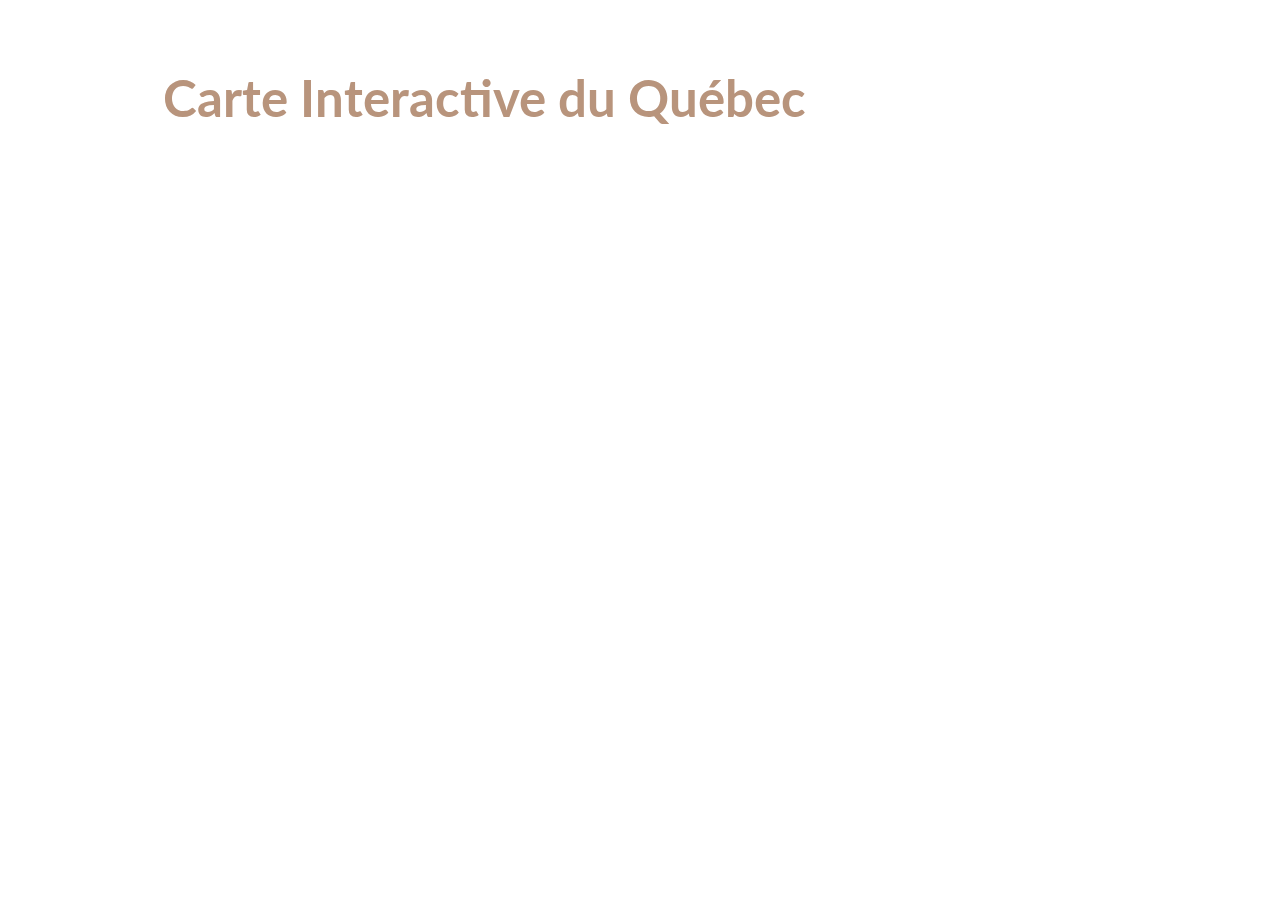
<file: map.html>
<!doctype html>
<html>
  <head>
    <title>Carte Interactive</title>
    <meta charset="utf-8" />
    <meta
      name="viewport"
      content="width=device-width, initial-scale=1, user-scalable=no"
    />
    <link rel="stylesheet" href="assets/css/main.css" />
    <style>
      #chartdiv {
        width: 100%;
        height: 500px;
      }
      .map-popup {
        font-size: 16px;
        color: #000000;
        background-color: #f0f0f0;
        border: 3px solid black;
        border-radius: 10px;
        padding: 10px;
      }
    </style>
  </head>
  <body class="is-preload">
    <!-- Wrapper -->
    <div id="wrapper">
      <!-- Main -->
      <div id="main">
        <section id="one">
          <div class="container">
            <header class="major">
              <h2>Carte Interactive du Québec</h2>
            </header>
            <div id="chartdiv"></div>
          </div>
        </section>
      </div>
    </div>

    <!-- amCharts 5 -->
    <script src="https://cdn.amcharts.com/lib/5/index.js"></script>
    <script src="https://cdn.amcharts.com/lib/5/map.js"></script>
    <script src="https://cdn.amcharts.com/lib/5/geodata/canadaLow.js"></script>
    <script src="https://cdn.amcharts.com/lib/5/geodata/usaLow.js"></script>
    <script src="https://cdn.amcharts.com/lib/5/themes/Animated.js"></script>

    <script>
      am5.ready(function () {
        // Create root element
        var root = am5.Root.new("chartdiv");

        // Set themes
        root.setThemes([
          am5themes_Animated.new(root)
        ]);

        // Create map chart
        var chart = root.container.children.push(
          am5map.MapChart.new(root, {
            panX: "rotateX",
            panY: "rotateY",
            projection: am5map.geoMercator(),
          })
        );

        // Create polygon series for USA
        var usaSeries = chart.series.push(
          am5map.MapPolygonSeries.new(root, {
            geoJSON: am5geodata_usaLow,
            fill: am5.color(0xffffff),
            stroke: am5.color(0x000000),
          })
        );

        // Create polygon series for Canada
        var canadaSeries = chart.series.push(
          am5map.MapPolygonSeries.new(root, {
            geoJSON: am5geodata_canadaLow,
            include: ["CA-AB", "CA-BC", "CA-MB", "CA-NB", "CA-NL", "CA-NS", "CA-NT", "CA-NU", "CA-ON", "CA-PE", "CA-SK", "CA-YT"],
            fill: am5.color(0xffffff),
            stroke: am5.color(0x000000),
          })
        );

        // Create polygon series for Quebec
        var quebecSeries = chart.series.push(
          am5map.MapPolygonSeries.new(root, {
            geoJSON: am5geodata_canadaLow,
            include: ["CA-QC"],
            fill: am5.color(0x003da5),
            stroke: am5.color(0x000000),
          })
        );

        // Create point series for cities
        var pointSeries = chart.series.push(
          am5map.MapPointSeries.new(root, {
            latitudeField: "lat",
            longitudeField: "lon",
          })
        );

        pointSeries.bullets.push(function () {
          let circle = am5.Circle.new(root, {
            radius: 5,
            fill: am5.color(0xa50000),
            stroke: am5.color(0x000000),
            strokeWidth: 1,
            cursorOverStyle: "pointer",
            tooltipHTML: `
              <div style="font-size: 16px; color: #000000; background-color: #f0f0f0; border: 1px solid black; border-radius: 10px; padding: 10px;">
                <b>{title}</b><br>
                <ul>
                  <li><b>Population:</b> {population}</li>
                  <li><b>Fondation:</b> {foundation}</li>
                  <li><b>Économie:</b> {economy}</li>
                </ul>
              </div>
            `
          });

          circle.events.on("click", function(ev) {
            ev.target.get("tooltip").show();
          });

          return am5.Bullet.new(root, {
            sprite: circle
          });
        });

        var cities = [
          {
            title: "Montreal",
            lat: 45.508888,
            lon: -73.561668,
            population: "1,800,055",
            foundation: "1642",
            economy: "Intelligence artificielle, jeux vidéo, aérospatiale et le port de Montréal.",
          },
          {
            title: "Quebec City",
            lat: 46.81389,
            lon: -71.20806,
            population: "566,066",
            foundation: "1608",
            economy: "Administration publique, défense, services, commerce, transport et tourisme.",
          },
          {
            title: "Laval",
            lat: 45.612499,
            lon: -73.707092,
            population: "446,369",
            foundation: "1965",
            economy: "Sciences de la vie, fabrication, <br>technologies de l'information et de la communication.",
          },
          {
            title: "Gatineau",
            lat: 45.4772,
            lon: -75.7016,
            population: "292,281",
            foundation: "2002",
            economy: "Gouvernement fédéral, secteur de la haute technologie.",
          },
          {
            title: "Longueuil",
            lat: 45.536945,
            lon: -73.510712,
            population: "253,629",
            foundation: "1848",
            economy: "Aérospatiale, transport et commerce de détail.",
          },
          {
            title: "Sherbrooke",
            lat: 45.4001,
            lon: -71.8991,
            population: "175,114",
            foundation: "1818",
            economy: "Éducation, santé et fabrication.",
          },
          {
            title: "Lévis",
            lat: 46.75806,
            lon: -71.24028,
            population: "154,091",
            foundation: "1861",
            economy: "Construction navale, services financiers (Groupe Desjardins) et raffinerie de pétrole.",
          },
          {
            title: "Saguenay",
            lat: 48.4167,
            lon: -71.0657,
            population: "147,952",
            foundation: "2002",
            economy: "Industrie de l'aluminium, hydroélectricité et produits du bois.",
          },
          {
            title: "Trois-Rivières",
            lat: 46.35,
            lon: -72.55,
            population: "142,598",
            foundation: "1634",
            economy: "Pâtes et papiers, fabrication et logistique (Port de Trois-Rivières).",
          },
          {
            title: "Terrebonne",
            lat: 45.7,
            lon: -73.633,
            population: "122,098",
            foundation: "1673",
            economy: "Économie diversifiée axée sur la fabrication et les services.",
          },
          {
            title: "Saint-Jean-sur-Richelieu",
            lat: 45.316666,
            lon: -73.26667,
            population: "100,188",
            foundation: "1897",
            economy: "Fabrication (textiles, produits du bois), base militaire et agriculture.",
          },
        ];

        pointSeries.data.setAll(cities);

        // Add zoom control
        chart.set("zoomControl", am5map.ZoomControl.new(root, {}));
      });
    </script>
  </body>
</html>
</file>
<file: assets/css/main.css>
@import url("fontawesome-all.min.css");
@import url("https://fonts.googleapis.com/css?family=Lato:400,400italic,700,700italic|Source+Code+Pro:400");

/*
	Read Only by HTML5 UP
	html5up.net | @ajlkn
	Free for personal and commercial use under the CCA 3.0 license (html5up.net/license)
*/

html,
body,
div,
span,
applet,
object,
iframe,
h1,
h2,
h3,
h4,
h5,
h6,
p,
blockquote,
pre,
a,
abbr,
acronym,
address,
big,
cite,
code,
del,
dfn,
em,
img,
ins,
kbd,
q,
s,
samp,
small,
strike,
strong,
sub,
sup,
tt,
var,
b,
u,
i,
center,
dl,
dt,
dd,
ol,
ul,
li,
fieldset,
form,
label,
legend,
table,
caption,
tbody,
tfoot,
thead,
tr,
th,
td,
article,
aside,
canvas,
details,
embed,
figure,
figcaption,
footer,
header,
hgroup,
menu,
nav,
output,
ruby,
section,
summary,
time,
mark,
audio,
video {
  margin: 0;
  padding: 0;
  border: 0;
  font-size: 100%;
  font: inherit;
  vertical-align: baseline;
}

article,
aside,
details,
figcaption,
figure,
footer,
header,
hgroup,
menu,
nav,
section {
  display: block;
}

body {
  line-height: 1;
}

ol,
ul {
  list-style: none;
}

blockquote,
q {
  quotes: none;
}

blockquote:before,
blockquote:after,
q:before,
q:after {
  content: "";
  content: none;
}

table {
  border-collapse: collapse;
  border-spacing: 0;
}

body {
  -webkit-text-size-adjust: none;
}

mark {
  background-color: transparent;
  color: inherit;
}

input::-moz-focus-inner {
  border: 0;
  padding: 0;
}

input,
select,
textarea {
  -moz-appearance: none;
  -webkit-appearance: none;
  -ms-appearance: none;
  appearance: none;
}

/* Basic */

html {
  box-sizing: border-box;
}

*,
*:before,
*:after {
  box-sizing: inherit;
}

body {
  background: #fff;
}

body.is-preload *,
body.is-preload *:before,
body.is-preload *:after {
  -moz-animation: none !important;
  -webkit-animation: none !important;
  -ms-animation: none !important;
  animation: none !important;
  -moz-transition: none !important;
  -webkit-transition: none !important;
  -ms-transition: none !important;
  transition: none !important;
}

body,
input,
select,
textarea {
  color: #888;
  font-family: "Lato", sans-serif;
  font-size: 16pt;
  font-weight: 400;
  line-height: 1.75em;
}

a {
  -moz-transition:
    color 0.2s ease-in-out,
    border-color 0.2s ease-in-out;
  -webkit-transition:
    color 0.2s ease-in-out,
    border-color 0.2s ease-in-out;
  -ms-transition:
    color 0.2s ease-in-out,
    border-color 0.2s ease-in-out;
  transition:
    color 0.2s ease-in-out,
    border-color 0.2s ease-in-out;
  border-bottom: solid 1px #e4e4e4;
  color: inherit;
  text-decoration: none;
}

a:hover {
  border-bottom-color: transparent;
  color: #b8947c !important;
}

strong,
b {
  color: #777;
  font-weight: 700;
}

em,
i {
  font-style: italic;
}

p {
  margin: 0 0 2.25em 0;
}

h1,
h2,
h3,
h4,
h5,
h6 {
  color: #777;
  font-weight: 700;
  line-height: 1em;
  margin: 0 0 0.5625em 0;
}

h1 a,
h2 a,
h3 a,
h4 a,
h5 a,
h6 a {
  border: 0;
  color: inherit;
  text-decoration: none;
}

h2 {
  font-size: 2em;
  line-height: 1.5em;
}

h3 {
  font-size: 1.75em;
  line-height: 1.5em;
}

h4 {
  font-size: 1.25em;
  line-height: 1.5em;
}

h5 {
  font-size: 0.9em;
  line-height: 1.5em;
}

h6 {
  font-size: 0.7em;
  line-height: 1.5em;
}

sub {
  font-size: 0.8em;
  position: relative;
  top: 0.5em;
}

sup {
  font-size: 0.8em;
  position: relative;
  top: -0.5em;
}

hr {
  border: 0;
  border-bottom: solid 2px #f4f4f4;
  margin: 2.25em 0;
}

hr.major {
  margin: 3.375em 0;
}

blockquote {
  border-left: solid 8px #e4e4e4;
  font-style: italic;
  margin: 0 0 2.25em 0;
  padding: 0.5em 0 0.5em 2em;
}

code {
  background: #555;
  border-radius: 5px;
  color: #fff;
  font-family: "Source Code Pro", monospace;
  font-size: 0.9em;
  margin: 0 0.25em;
  padding: 0.25em 0.65em;
}

pre {
  font-family: "Source Code Pro", monospace;
  font-size: 0.9em;
  margin: 0 0 2.25em 0;
}

pre code {
  -webkit-overflow-scrolling: touch;
  display: block;
  line-height: 1.5em;
  overflow-x: auto;
  padding: 1em 1.5em;
}

.align-left {
  text-align: left;
}

.align-center {
  text-align: center;
}

.align-right {
  text-align: right;
}

/* Row */

.row {
  display: flex;
  flex-wrap: wrap;
  box-sizing: border-box;
  align-items: stretch;
}

.row > * {
  box-sizing: border-box;
}

.row.gtr-uniform > * > :last-child {
  margin-bottom: 0;
}

.row.aln-left {
  justify-content: flex-start;
}

.row.aln-center {
  justify-content: center;
}

.row.aln-right {
  justify-content: flex-end;
}

.row.aln-top {
  align-items: flex-start;
}

.row.aln-middle {
  align-items: center;
}

.row.aln-bottom {
  align-items: flex-end;
}

.row > .imp {
  order: -1;
}

.row > .col-1 {
  width: 8.33333%;
}

.row > .off-1 {
  margin-left: 8.33333%;
}

.row > .col-2 {
  width: 16.66667%;
}

.row > .off-2 {
  margin-left: 16.66667%;
}

.row > .col-3 {
  width: 25%;
}

.row > .off-3 {
  margin-left: 25%;
}

.row > .col-4 {
  width: 33.33333%;
}

.row > .off-4 {
  margin-left: 33.33333%;
}

.row > .col-5 {
  width: 41.66667%;
}

.row > .off-5 {
  margin-left: 41.66667%;
}

.row > .col-6 {
  width: 50%;
}

.row > .off-6 {
  margin-left: 50%;
}

.row > .col-7 {
  width: 58.33333%;
}

.row > .off-7 {
  margin-left: 58.33333%;
}

.row > .col-8 {
  width: 66.66667%;
}

.row > .off-8 {
  margin-left: 66.66667%;
}

.row > .col-9 {
  width: 75%;
}

.row > .off-9 {
  margin-left: 75%;
}

.row > .col-10 {
  width: 83.33333%;
}

.row > .off-10 {
  margin-left: 83.33333%;
}

.row > .col-11 {
  width: 91.66667%;
}

.row > .off-11 {
  margin-left: 91.66667%;
}

.row > .col-12 {
  width: 100%;
}

.row > .off-12 {
  margin-left: 100%;
}

.row.gtr-0 {
  margin-top: 0;
  margin-left: 0em;
}

.row.gtr-0 > * {
  padding: 0 0 0 0em;
}

.row.gtr-0.gtr-uniform {
  margin-top: 0em;
}

.row.gtr-0.gtr-uniform > * {
  padding-top: 0em;
}

.row.gtr-25 {
  margin-top: 0;
  margin-left: -0.5em;
}

.row.gtr-25 > * {
  padding: 0 0 0 0.5em;
}

.row.gtr-25.gtr-uniform {
  margin-top: -0.5em;
}

.row.gtr-25.gtr-uniform > * {
  padding-top: 0.5em;
}

.row.gtr-50 {
  margin-top: 0;
  margin-left: -1em;
}

.row.gtr-50 > * {
  padding: 0 0 0 1em;
}

.row.gtr-50.gtr-uniform {
  margin-top: -1em;
}

.row.gtr-50.gtr-uniform > * {
  padding-top: 1em;
}

.row {
  margin-top: 0;
  margin-left: -2em;
}

.row > * {
  padding: 0 0 0 2em;
}

.row.gtr-uniform {
  margin-top: -2em;
}

.row.gtr-uniform > * {
  padding-top: 2em;
}

.row.gtr-150 {
  margin-top: 0;
  margin-left: -3em;
}

.row.gtr-150 > * {
  padding: 0 0 0 3em;
}

.row.gtr-150.gtr-uniform {
  margin-top: -3em;
}

.row.gtr-150.gtr-uniform > * {
  padding-top: 3em;
}

.row.gtr-200 {
  margin-top: 0;
  margin-left: -4em;
}

.row.gtr-200 > * {
  padding: 0 0 0 4em;
}

.row.gtr-200.gtr-uniform {
  margin-top: -4em;
}

.row.gtr-200.gtr-uniform > * {
  padding-top: 4em;
}

@media screen and (max-width: 1680px) {
  .row {
    display: flex;
    flex-wrap: wrap;
    box-sizing: border-box;
    align-items: stretch;
  }

  .row > * {
    box-sizing: border-box;
  }

  .row.gtr-uniform > * > :last-child {
    margin-bottom: 0;
  }

  .row.aln-left {
    justify-content: flex-start;
  }

  .row.aln-center {
    justify-content: center;
  }

  .row.aln-right {
    justify-content: flex-end;
  }

  .row.aln-top {
    align-items: flex-start;
  }

  .row.aln-middle {
    align-items: center;
  }

  .row.aln-bottom {
    align-items: flex-end;
  }

  .row > .imp-xlarge {
    order: -1;
  }

  .row > .col-1-xlarge {
    width: 8.33333%;
  }

  .row > .off-1-xlarge {
    margin-left: 8.33333%;
  }

  .row > .col-2-xlarge {
    width: 16.66667%;
  }

  .row > .off-2-xlarge {
    margin-left: 16.66667%;
  }

  .row > .col-3-xlarge {
    width: 25%;
  }

  .row > .off-3-xlarge {
    margin-left: 25%;
  }

  .row > .col-4-xlarge {
    width: 33.33333%;
  }

  .row > .off-4-xlarge {
    margin-left: 33.33333%;
  }

  .row > .col-5-xlarge {
    width: 41.66667%;
  }

  .row > .off-5-xlarge {
    margin-left: 41.66667%;
  }

  .row > .col-6-xlarge {
    width: 50%;
  }

  .row > .off-6-xlarge {
    margin-left: 50%;
  }

  .row > .col-7-xlarge {
    width: 58.33333%;
  }

  .row > .off-7-xlarge {
    margin-left: 58.33333%;
  }

  .row > .col-8-xlarge {
    width: 66.66667%;
  }

  .row > .off-8-xlarge {
    margin-left: 66.66667%;
  }

  .row > .col-9-xlarge {
    width: 75%;
  }

  .row > .off-9-xlarge {
    margin-left: 75%;
  }

  .row > .col-10-xlarge {
    width: 83.33333%;
  }

  .row > .off-10-xlarge {
    margin-left: 83.33333%;
  }

  .row > .col-11-xlarge {
    width: 91.66667%;
  }

  .row > .off-11-xlarge {
    margin-left: 91.66667%;
  }

  .row > .col-12-xlarge {
    width: 100%;
  }

  .row > .off-12-xlarge {
    margin-left: 100%;
  }

  .row.gtr-0 {
    margin-top: 0;
    margin-left: 0em;
  }

  .row.gtr-0 > * {
    padding: 0 0 0 0em;
  }

  .row.gtr-0.gtr-uniform {
    margin-top: 0em;
  }

  .row.gtr-0.gtr-uniform > * {
    padding-top: 0em;
  }

  .row.gtr-25 {
    margin-top: 0;
    margin-left: -0.5em;
  }

  .row.gtr-25 > * {
    padding: 0 0 0 0.5em;
  }

  .row.gtr-25.gtr-uniform {
    margin-top: -0.5em;
  }

  .row.gtr-25.gtr-uniform > * {
    padding-top: 0.5em;
  }

  .row.gtr-50 {
    margin-top: 0;
    margin-left: -1em;
  }

  .row.gtr-50 > * {
    padding: 0 0 0 1em;
  }

  .row.gtr-50.gtr-uniform {
    margin-top: -1em;
  }

  .row.gtr-50.gtr-uniform > * {
    padding-top: 1em;
  }

  .row {
    margin-top: 0;
    margin-left: -2em;
  }

  .row > * {
    padding: 0 0 0 2em;
  }

  .row.gtr-uniform {
    margin-top: -2em;
  }

  .row.gtr-uniform > * {
    padding-top: 2em;
  }

  .row.gtr-150 {
    margin-top: 0;
    margin-left: -3em;
  }

  .row.gtr-150 > * {
    padding: 0 0 0 3em;
  }

  .row.gtr-150.gtr-uniform {
    margin-top: -3em;
  }

  .row.gtr-150.gtr-uniform > * {
    padding-top: 3em;
  }

  .row.gtr-200 {
    margin-top: 0;
    margin-left: -4em;
  }

  .row.gtr-200 > * {
    padding: 0 0 0 4em;
  }

  .row.gtr-200.gtr-uniform {
    margin-top: -4em;
  }

  .row.gtr-200.gtr-uniform > * {
    padding-top: 4em;
  }
}

@media screen and (max-width: 1280px) {
  .row {
    display: flex;
    flex-wrap: wrap;
    box-sizing: border-box;
    align-items: stretch;
  }

  .row > * {
    box-sizing: border-box;
  }

  .row.gtr-uniform > * > :last-child {
    margin-bottom: 0;
  }

  .row.aln-left {
    justify-content: flex-start;
  }

  .row.aln-center {
    justify-content: center;
  }

  .row.aln-right {
    justify-content: flex-end;
  }

  .row.aln-top {
    align-items: flex-start;
  }

  .row.aln-middle {
    align-items: center;
  }

  .row.aln-bottom {
    align-items: flex-end;
  }

  .row > .imp-large {
    order: -1;
  }

  .row > .col-1-large {
    width: 8.33333%;
  }

  .row > .off-1-large {
    margin-left: 8.33333%;
  }

  .row > .col-2-large {
    width: 16.66667%;
  }

  .row > .off-2-large {
    margin-left: 16.66667%;
  }

  .row > .col-3-large {
    width: 25%;
  }

  .row > .off-3-large {
    margin-left: 25%;
  }

  .row > .col-4-large {
    width: 33.33333%;
  }

  .row > .off-4-large {
    margin-left: 33.33333%;
  }

  .row > .col-5-large {
    width: 41.66667%;
  }

  .row > .off-5-large {
    margin-left: 41.66667%;
  }

  .row > .col-6-large {
    width: 50%;
  }

  .row > .off-6-large {
    margin-left: 50%;
  }

  .row > .col-7-large {
    width: 58.33333%;
  }

  .row > .off-7-large {
    margin-left: 58.33333%;
  }

  .row > .col-8-large {
    width: 66.66667%;
  }

  .row > .off-8-large {
    margin-left: 66.66667%;
  }

  .row > .col-9-large {
    width: 75%;
  }

  .row > .off-9-large {
    margin-left: 75%;
  }

  .row > .col-10-large {
    width: 83.33333%;
  }

  .row > .off-10-large {
    margin-left: 83.33333%;
  }

  .row > .col-11-large {
    width: 91.66667%;
  }

  .row > .off-11-large {
    margin-left: 91.66667%;
  }

  .row > .col-12-large {
    width: 100%;
  }

  .row > .off-12-large {
    margin-left: 100%;
  }

  .row.gtr-0 {
    margin-top: 0;
    margin-left: 0em;
  }

  .row.gtr-0 > * {
    padding: 0 0 0 0em;
  }

  .row.gtr-0.gtr-uniform {
    margin-top: 0em;
  }

  .row.gtr-0.gtr-uniform > * {
    padding-top: 0em;
  }

  .row.gtr-25 {
    margin-top: 0;
    margin-left: -0.375em;
  }

  .row.gtr-25 > * {
    padding: 0 0 0 0.375em;
  }

  .row.gtr-25.gtr-uniform {
    margin-top: -0.375em;
  }

  .row.gtr-25.gtr-uniform > * {
    padding-top: 0.375em;
  }

  .row.gtr-50 {
    margin-top: 0;
    margin-left: -0.75em;
  }

  .row.gtr-50 > * {
    padding: 0 0 0 0.75em;
  }

  .row.gtr-50.gtr-uniform {
    margin-top: -0.75em;
  }

  .row.gtr-50.gtr-uniform > * {
    padding-top: 0.75em;
  }

  .row {
    margin-top: 0;
    margin-left: -1.5em;
  }

  .row > * {
    padding: 0 0 0 1.5em;
  }

  .row.gtr-uniform {
    margin-top: -1.5em;
  }

  .row.gtr-uniform > * {
    padding-top: 1.5em;
  }

  .row.gtr-150 {
    margin-top: 0;
    margin-left: -2.25em;
  }

  .row.gtr-150 > * {
    padding: 0 0 0 2.25em;
  }

  .row.gtr-150.gtr-uniform {
    margin-top: -2.25em;
  }

  .row.gtr-150.gtr-uniform > * {
    padding-top: 2.25em;
  }

  .row.gtr-200 {
    margin-top: 0;
    margin-left: -3em;
  }

  .row.gtr-200 > * {
    padding: 0 0 0 3em;
  }

  .row.gtr-200.gtr-uniform {
    margin-top: -3em;
  }

  .row.gtr-200.gtr-uniform > * {
    padding-top: 3em;
  }
}

@media screen and (max-width: 1024px) {
  .row {
    display: flex;
    flex-wrap: wrap;
    box-sizing: border-box;
    align-items: stretch;
  }

  .row > * {
    box-sizing: border-box;
  }

  .row.gtr-uniform > * > :last-child {
    margin-bottom: 0;
  }

  .row.aln-left {
    justify-content: flex-start;
  }

  .row.aln-center {
    justify-content: center;
  }

  .row.aln-right {
    justify-content: flex-end;
  }

  .row.aln-top {
    align-items: flex-start;
  }

  .row.aln-middle {
    align-items: center;
  }

  .row.aln-bottom {
    align-items: flex-end;
  }

  .row > .imp-medium {
    order: -1;
  }

  .row > .col-1-medium {
    width: 8.33333%;
  }

  .row > .off-1-medium {
    margin-left: 8.33333%;
  }

  .row > .col-2-medium {
    width: 16.66667%;
  }

  .row > .off-2-medium {
    margin-left: 16.66667%;
  }

  .row > .col-3-medium {
    width: 25%;
  }

  .row > .off-3-medium {
    margin-left: 25%;
  }

  .row > .col-4-medium {
    width: 33.33333%;
  }

  .row > .off-4-medium {
    margin-left: 33.33333%;
  }

  .row > .col-5-medium {
    width: 41.66667%;
  }

  .row > .off-5-medium {
    margin-left: 41.66667%;
  }

  .row > .col-6-medium {
    width: 50%;
  }

  .row > .off-6-medium {
    margin-left: 50%;
  }

  .row > .col-7-medium {
    width: 58.33333%;
  }

  .row > .off-7-medium {
    margin-left: 58.33333%;
  }

  .row > .col-8-medium {
    width: 66.66667%;
  }

  .row > .off-8-medium {
    margin-left: 66.66667%;
  }

  .row > .col-9-medium {
    width: 75%;
  }

  .row > .off-9-medium {
    margin-left: 75%;
  }

  .row > .col-10-medium {
    width: 83.33333%;
  }

  .row > .off-10-medium {
    margin-left: 83.33333%;
  }

  .row > .col-11-medium {
    width: 91.66667%;
  }

  .row > .off-11-medium {
    margin-left: 91.66667%;
  }

  .row > .col-12-medium {
    width: 100%;
  }

  .row > .off-12-medium {
    margin-left: 100%;
  }

  .row.gtr-0 {
    margin-top: 0;
    margin-left: 0em;
  }

  .row.gtr-0 > * {
    padding: 0 0 0 0em;
  }

  .row.gtr-0.gtr-uniform {
    margin-top: 0em;
  }

  .row.gtr-0.gtr-uniform > * {
    padding-top: 0em;
  }

  .row.gtr-25 {
    margin-top: 0;
    margin-left: -0.375em;
  }

  .row.gtr-25 > * {
    padding: 0 0 0 0.375em;
  }

  .row.gtr-25.gtr-uniform {
    margin-top: -0.375em;
  }

  .row.gtr-25.gtr-uniform > * {
    padding-top: 0.375em;
  }

  .row.gtr-50 {
    margin-top: 0;
    margin-left: -0.75em;
  }

  .row.gtr-50 > * {
    padding: 0 0 0 0.75em;
  }

  .row.gtr-50.gtr-uniform {
    margin-top: -0.75em;
  }

  .row.gtr-50.gtr-uniform > * {
    padding-top: 0.75em;
  }

  .row {
    margin-top: 0;
    margin-left: -1.5em;
  }

  .row > * {
    padding: 0 0 0 1.5em;
  }

  .row.gtr-uniform {
    margin-top: -1.5em;
  }

  .row.gtr-uniform > * {
    padding-top: 1.5em;
  }

  .row.gtr-150 {
    margin-top: 0;
    margin-left: -2.25em;
  }

  .row.gtr-150 > * {
    padding: 0 0 0 2.25em;
  }

  .row.gtr-150.gtr-uniform {
    margin-top: -2.25em;
  }

  .row.gtr-150.gtr-uniform > * {
    padding-top: 2.25em;
  }

  .row.gtr-200 {
    margin-top: 0;
    margin-left: -3em;
  }

  .row.gtr-200 > * {
    padding: 0 0 0 3em;
  }

  .row.gtr-200.gtr-uniform {
    margin-top: -3em;
  }

  .row.gtr-200.gtr-uniform > * {
    padding-top: 3em;
  }
}

@media screen and (max-width: 736px) {
  .row {
    display: flex;
    flex-wrap: wrap;
    box-sizing: border-box;
    align-items: stretch;
  }

  .row > * {
    box-sizing: border-box;
  }

  .row.gtr-uniform > * > :last-child {
    margin-bottom: 0;
  }

  .row.aln-left {
    justify-content: flex-start;
  }

  .row.aln-center {
    justify-content: center;
  }

  .row.aln-right {
    justify-content: flex-end;
  }

  .row.aln-top {
    align-items: flex-start;
  }

  .row.aln-middle {
    align-items: center;
  }

  .row.aln-bottom {
    align-items: flex-end;
  }

  .row > .imp-small {
    order: -1;
  }

  .row > .col-1-small {
    width: 8.33333%;
  }

  .row > .off-1-small {
    margin-left: 8.33333%;
  }

  .row > .col-2-small {
    width: 16.66667%;
  }

  .row > .off-2-small {
    margin-left: 16.66667%;
  }

  .row > .col-3-small {
    width: 25%;
  }

  .row > .off-3-small {
    margin-left: 25%;
  }

  .row > .col-4-small {
    width: 33.33333%;
  }

  .row > .off-4-small {
    margin-left: 33.33333%;
  }

  .row > .col-5-small {
    width: 41.66667%;
  }

  .row > .off-5-small {
    margin-left: 41.66667%;
  }

  .row > .col-6-small {
    width: 50%;
  }

  .row > .off-6-small {
    margin-left: 50%;
  }

  .row > .col-7-small {
    width: 58.33333%;
  }

  .row > .off-7-small {
    margin-left: 58.33333%;
  }

  .row > .col-8-small {
    width: 66.66667%;
  }

  .row > .off-8-small {
    margin-left: 66.66667%;
  }

  .row > .col-9-small {
    width: 75%;
  }

  .row > .off-9-small {
    margin-left: 75%;
  }

  .row > .col-10-small {
    width: 83.33333%;
  }

  .row > .off-10-small {
    margin-left: 83.33333%;
  }

  .row > .col-11-small {
    width: 91.66667%;
  }

  .row > .off-11-small {
    margin-left: 91.66667%;
  }

  .row > .col-12-small {
    width: 100%;
  }

  .row > .off-12-small {
    margin-left: 100%;
  }

  .row.gtr-0 {
    margin-top: 0;
    margin-left: 0em;
  }

  .row.gtr-0 > * {
    padding: 0 0 0 0em;
  }

  .row.gtr-0.gtr-uniform {
    margin-top: 0em;
  }

  .row.gtr-0.gtr-uniform > * {
    padding-top: 0em;
  }

  .row.gtr-25 {
    margin-top: 0;
    margin-left: -0.3125em;
  }

  .row.gtr-25 > * {
    padding: 0 0 0 0.3125em;
  }

  .row.gtr-25.gtr-uniform {
    margin-top: -0.3125em;
  }

  .row.gtr-25.gtr-uniform > * {
    padding-top: 0.3125em;
  }

  .row.gtr-50 {
    margin-top: 0;
    margin-left: -0.625em;
  }

  .row.gtr-50 > * {
    padding: 0 0 0 0.625em;
  }

  .row.gtr-50.gtr-uniform {
    margin-top: -0.625em;
  }

  .row.gtr-50.gtr-uniform > * {
    padding-top: 0.625em;
  }

  .row {
    margin-top: 0;
    margin-left: -1.25em;
  }

  .row > * {
    padding: 0 0 0 1.25em;
  }

  .row.gtr-uniform {
    margin-top: -1.25em;
  }

  .row.gtr-uniform > * {
    padding-top: 1.25em;
  }

  .row.gtr-150 {
    margin-top: 0;
    margin-left: -1.875em;
  }

  .row.gtr-150 > * {
    padding: 0 0 0 1.875em;
  }

  .row.gtr-150.gtr-uniform {
    margin-top: -1.875em;
  }

  .row.gtr-150.gtr-uniform > * {
    padding-top: 1.875em;
  }

  .row.gtr-200 {
    margin-top: 0;
    margin-left: -2.5em;
  }

  .row.gtr-200 > * {
    padding: 0 0 0 2.5em;
  }

  .row.gtr-200.gtr-uniform {
    margin-top: -2.5em;
  }

  .row.gtr-200.gtr-uniform > * {
    padding-top: 2.5em;
  }
}

@media screen and (max-width: 480px) {
  .row {
    display: flex;
    flex-wrap: wrap;
    box-sizing: border-box;
    align-items: stretch;
  }

  .row > * {
    box-sizing: border-box;
  }

  .row.gtr-uniform > * > :last-child {
    margin-bottom: 0;
  }

  .row.aln-left {
    justify-content: flex-start;
  }

  .row.aln-center {
    justify-content: center;
  }

  .row.aln-right {
    justify-content: flex-end;
  }

  .row.aln-top {
    align-items: flex-start;
  }

  .row.aln-middle {
    align-items: center;
  }

  .row.aln-bottom {
    align-items: flex-end;
  }

  .row > .imp-xsmall {
    order: -1;
  }

  .row > .col-1-xsmall {
    width: 8.33333%;
  }

  .row > .off-1-xsmall {
    margin-left: 8.33333%;
  }

  .row > .col-2-xsmall {
    width: 16.66667%;
  }

  .row > .off-2-xsmall {
    margin-left: 16.66667%;
  }

  .row > .col-3-xsmall {
    width: 25%;
  }

  .row > .off-3-xsmall {
    margin-left: 25%;
  }

  .row > .col-4-xsmall {
    width: 33.33333%;
  }

  .row > .off-4-xsmall {
    margin-left: 33.33333%;
  }

  .row > .col-5-xsmall {
    width: 41.66667%;
  }

  .row > .off-5-xsmall {
    margin-left: 41.66667%;
  }

  .row > .col-6-xsmall {
    width: 50%;
  }

  .row > .off-6-xsmall {
    margin-left: 50%;
  }

  .row > .col-7-xsmall {
    width: 58.33333%;
  }

  .row > .off-7-xsmall {
    margin-left: 58.33333%;
  }

  .row > .col-8-xsmall {
    width: 66.66667%;
  }

  .row > .off-8-xsmall {
    margin-left: 66.66667%;
  }

  .row > .col-9-xsmall {
    width: 75%;
  }

  .row > .off-9-xsmall {
    margin-left: 75%;
  }

  .row > .col-10-xsmall {
    width: 83.33333%;
  }

  .row > .off-10-xsmall {
    margin-left: 83.33333%;
  }

  .row > .col-11-xsmall {
    width: 91.66667%;
  }

  .row > .off-11-xsmall {
    margin-left: 91.66667%;
  }

  .row > .col-12-xsmall {
    width: 100%;
  }

  .row > .off-12-xsmall {
    margin-left: 100%;
  }

  .row.gtr-0 {
    margin-top: 0;
    margin-left: 0em;
  }

  .row.gtr-0 > * {
    padding: 0 0 0 0em;
  }

  .row.gtr-0.gtr-uniform {
    margin-top: 0em;
  }

  .row.gtr-0.gtr-uniform > * {
    padding-top: 0em;
  }

  .row.gtr-25 {
    margin-top: 0;
    margin-left: -0.3125em;
  }

  .row.gtr-25 > * {
    padding: 0 0 0 0.3125em;
  }

  .row.gtr-25.gtr-uniform {
    margin-top: -0.3125em;
  }

  .row.gtr-25.gtr-uniform > * {
    padding-top: 0.3125em;
  }

  .row.gtr-50 {
    margin-top: 0;
    margin-left: -0.625em;
  }

  .row.gtr-50 > * {
    padding: 0 0 0 0.625em;
  }

  .row.gtr-50.gtr-uniform {
    margin-top: -0.625em;
  }

  .row.gtr-50.gtr-uniform > * {
    padding-top: 0.625em;
  }

  .row {
    margin-top: 0;
    margin-left: -1.25em;
  }

  .row > * {
    padding: 0 0 0 1.25em;
  }

  .row.gtr-uniform {
    margin-top: -1.25em;
  }

  .row.gtr-uniform > * {
    padding-top: 1.25em;
  }

  .row.gtr-150 {
    margin-top: 0;
    margin-left: -1.875em;
  }

  .row.gtr-150 > * {
    padding: 0 0 0 1.875em;
  }

  .row.gtr-150.gtr-uniform {
    margin-top: -1.875em;
  }

  .row.gtr-150.gtr-uniform > * {
    padding-top: 1.875em;
  }

  .row.gtr-200 {
    margin-top: 0;
    margin-left: -2.5em;
  }

  .row.gtr-200 > * {
    padding: 0 0 0 2.5em;
  }

  .row.gtr-200.gtr-uniform {
    margin-top: -2.5em;
  }

  .row.gtr-200.gtr-uniform > * {
    padding-top: 2.5em;
  }
}

/* Container */

.container {
  margin: 0 auto;
  max-width: calc(100% - 4.5em);
  width: 45em;
}

.container.xsmall {
  width: 11.25em;
}

.container.small {
  width: 22.5em;
}

.container.medium {
  width: 33.75em;
}

.container.large {
  width: 56.25em;
}

.container.xlarge {
  width: 67.5em;
}

.container.max {
  width: 100%;
}

@media screen and (max-width: 1024px) {
  .container {
    width: 100% !important;
  }
}

@media screen and (max-width: 480px) {
  .container {
    max-width: calc(100% - 3.375em);
  }
}

/* Section/Article */

section.special,
article.special {
  text-align: center;
}

header p {
  color: #aaa;
  position: relative;
  margin: 0 0 1.6875em 0;
}

header h2 + p {
  font-size: 1.25em;
  margin-top: -0.5em;
  line-height: 1.5em;
}

header h3 + p {
  font-size: 1.1em;
  margin-top: -0.35em;
  line-height: 1.5em;
}

header h4 + p,
header h5 + p,
header h6 + p {
  font-size: 0.9em;
  margin-top: -0.25em;
  line-height: 1.5em;
}

header.major h2 {
  color: #b8947c;
  font-size: 3.5em;
}

header.major h2 + p {
  color: #777;
  font-size: 1.75em;
  font-weight: 700;
  margin-top: -0.75em;
}

/* Form */

form {
  margin: 0 0 2.25em 0;
}

label {
  color: #777;
  display: block;
  font-size: 0.9em;
  font-weight: 700;
  margin: 0 0 1.125em 0;
}

input::-moz-focus-inner {
  border: 0;
  padding: 0;
}

input[type="text"],
input[type="password"],
input[type="email"],
select,
textarea {
  -moz-appearance: none;
  -webkit-appearance: none;
  -ms-appearance: none;
  appearance: none;
  border-radius: 5px;
  border: none;
  border: solid 2px #e4e4e4;
  color: inherit;
  display: block;
  outline: 0;
  padding: 0 1em;
  text-decoration: none;
  width: 100%;
}

input[type="text"]:invalid,
input[type="password"]:invalid,
input[type="email"]:invalid,
select:invalid,
textarea:invalid {
  box-shadow: none;
}

input[type="text"]:focus,
input[type="password"]:focus,
input[type="email"]:focus,
select:focus,
textarea:focus {
  border-color: #b8947c;
}

select {
  background-image: url("data:image/svg+xml;charset=utf8,%3Csvg xmlns='http://www.w3.org/2000/svg' width='40' height='40' preserveAspectRatio='none' viewBox='0 0 40 40'%3E%3Cpath d='M9.4,12.3l10.4,10.4l10.4-10.4c0.2-0.2,0.5-0.4,0.9-0.4c0.3,0,0.6,0.1,0.9,0.4l3.3,3.3c0.2,0.2,0.4,0.5,0.4,0.9 c0,0.4-0.1,0.6-0.4,0.9L20.7,31.9c-0.2,0.2-0.5,0.4-0.9,0.4c-0.3,0-0.6-0.1-0.9-0.4L4.3,17.3c-0.2-0.2-0.4-0.5-0.4-0.9 c0-0.4,0.1-0.6,0.4-0.9l3.3-3.3c0.2-0.2,0.5-0.4,0.9-0.4S9.1,12.1,9.4,12.3z' fill='%23e4e4e4' /%3E%3C/svg%3E");
  background-size: 1.25em;
  background-repeat: no-repeat;
  background-position: calc(100% - 1em) center;
  height: 2.75em;
  padding-right: 2.75em;
  text-overflow: ellipsis;
}

select option {
  color: #777;
  background: #fff;
}

select:focus::-ms-value {
  background-color: transparent;
}

select::-ms-expand {
  display: none;
}

input[type="text"],
input[type="password"],
input[type="email"],
select {
  height: 2.75em;
}

textarea {
  padding: 0.75em 1em;
}

input[type="checkbox"],
input[type="radio"] {
  -moz-appearance: none;
  -webkit-appearance: none;
  -ms-appearance: none;
  appearance: none;
  display: block;
  float: left;
  margin-right: -2em;
  opacity: 0;
  width: 1em;
  z-index: -1;
}

input[type="checkbox"] + label,
input[type="radio"] + label {
  text-decoration: none;
  color: #888;
  cursor: pointer;
  display: inline-block;
  font-size: 1em;
  font-weight: 400;
  padding-left: 2.4em;
  padding-right: 0.75em;
  position: relative;
}

input[type="checkbox"] + label:before,
input[type="radio"] + label:before {
  -moz-osx-font-smoothing: grayscale;
  -webkit-font-smoothing: antialiased;
  display: inline-block;
  font-style: normal;
  font-variant: normal;
  text-rendering: auto;
  line-height: 1;
  text-transform: none !important;
  font-family: "Font Awesome 5 Free";
  font-weight: 900;
}

input[type="checkbox"] + label:before,
input[type="radio"] + label:before {
  background: #fafafa;
  border-radius: 5px;
  border: solid 2px #e4e4e4;
  content: "";
  display: inline-block;
  font-size: 0.8em;
  height: 2.0625em;
  left: 0;
  line-height: 2.0625em;
  position: absolute;
  text-align: center;
  top: 0;
  width: 2.0625em;
}

input[type="checkbox"]:checked + label:before,
input[type="radio"]:checked + label:before {
  background: #989898;
  border-color: #989898;
  color: #ffffff;
  content: "\f00c";
}

input[type="checkbox"]:focus + label:before,
input[type="radio"]:focus + label:before {
  border-color: #b8947c;
}

input[type="checkbox"] + label:before {
  border-radius: 5px;
}

input[type="radio"] + label:before {
  border-radius: 100%;
}

::-webkit-input-placeholder {
  color: #aaa !important;
  font-style: italic;
  opacity: 1;
}

:-moz-placeholder {
  color: #aaa !important;
  font-style: italic;
  opacity: 1;
}

::-moz-placeholder {
  color: #aaa !important;
  font-style: italic;
  opacity: 1;
}

:-ms-input-placeholder {
  color: #aaa !important;
  font-style: italic;
  opacity: 1;
}

/* Box */

.box {
  border-radius: 5px;
  border: solid 2px #e4e4e4;
  margin-bottom: 2.25em;
  padding: 1.5em;
}

.box > :last-child,
.box > :last-child > :last-child,
.box > :last-child > :last-child > :last-child {
  margin-bottom: 0;
}

.box.alt {
  border: 0;
  border-radius: 0;
  padding: 0;
}

/* Icon */

.icon {
  text-decoration: none;
  border-bottom: none;
  position: relative;
}

.icon:before {
  -moz-osx-font-smoothing: grayscale;
  -webkit-font-smoothing: antialiased;
  display: inline-block;
  font-style: normal;
  font-variant: normal;
  text-rendering: auto;
  line-height: 1;
  text-transform: none !important;
  font-family: "Font Awesome 5 Free";
  font-weight: 400;
}

.icon > .label {
  display: none;
}

.icon:before {
  line-height: inherit;
}

.icon.solid:before {
  font-weight: 900;
}

.icon.brands:before {
  font-family: "Font Awesome 5 Brands";
}

/* Image */

.image {
  border-radius: 5px;
  border: 0;
  display: inline-block;
  position: relative;
}

.image[data-position] img {
  -moz-object-fit: cover;
  -webkit-object-fit: cover;
  -ms-object-fit: cover;
  object-fit: cover;
  display: block;
  position: absolute;
  top: 0;
  left: 0;
  width: 100%;
  height: 100%;
}

.image[data-position="top left"] img {
  -moz-object-position: top left;
  -webkit-object-position: top left;
  -ms-object-position: top left;
  object-position: top left;
}

.image[data-position="top"] img {
  -moz-object-position: top;
  -webkit-object-position: top;
  -ms-object-position: top;
  object-position: top;
}

.image[data-position="top right"] img {
  -moz-object-position: top right;
  -webkit-object-position: top right;
  -ms-object-position: top right;
  object-position: top right;
}

.image[data-position="right"] img {
  -moz-object-position: right;
  -webkit-object-position: right;
  -ms-object-position: right;
  object-position: right;
}

.image[data-position="bottom right"] img {
  -moz-object-position: bottom right;
  -webkit-object-position: bottom right;
  -ms-object-position: bottom right;
  object-position: bottom right;
}

.image[data-position="bottom"] img {
  -moz-object-position: bottom;
  -webkit-object-position: bottom;
  -ms-object-position: bottom;
  object-position: bottom;
}

.image[data-position="bottom left"] img {
  -moz-object-position: bottom left;
  -webkit-object-position: bottom left;
  -ms-object-position: bottom left;
  object-position: bottom left;
}

.image[data-position="left"] img {
  -moz-object-position: left;
  -webkit-object-position: left;
  -ms-object-position: left;
  object-position: left;
}

.image[data-position="center"] img {
  -moz-object-position: center;
  -webkit-object-position: center;
  -ms-object-position: center;
  object-position: center;
}

.image[data-position="25% 25%"] img {
  -moz-object-position: 25% 25%;
  -webkit-object-position: 25% 25%;
  -ms-object-position: 25% 25%;
  object-position: 25% 25%;
}

.image[data-position="75% 25%"] img {
  -moz-object-position: 75% 25%;
  -webkit-object-position: 75% 25%;
  -ms-object-position: 75% 25%;
  object-position: 75% 25%;
}

.image[data-position="75% 75%"] img {
  -moz-object-position: 75% 75%;
  -webkit-object-position: 75% 75%;
  -ms-object-position: 75% 75%;
  object-position: 75% 75%;
}

.image[data-position="25% 75%"] img {
  -moz-object-position: 25% 75%;
  -webkit-object-position: 25% 75%;
  -ms-object-position: 25% 75%;
  object-position: 25% 75%;
}

.image img {
  border-radius: 5px;
  display: block;
}

.image.left {
  float: left;
  margin: 0 2.5em 2em 0;
  top: 0.25em;
}

.image.right {
  float: right;
  margin: 0 0 2em 2.5em;
  top: 0.25em;
}

.image.fit {
  display: block;
  margin: 0 0 2.25em 0;
  width: 100%;
}

.image.fit img {
  display: block;
  width: 100%;
}

.image.avatar {
  border-radius: 100%;
  overflow: hidden;
}

.image.avatar img {
  border-radius: 100%;
  display: block;
  width: 100%;
}

.image.main {
  display: block;
  height: 20em;
  border-radius: 0;
}

.image.main img {
  border-radius: 0;
}

/* List */

ol {
  list-style: decimal;
  margin: 0 0 2.25em 0;
  padding-left: 1.25em;
}

ol li {
  padding-left: 0.25em;
}

ul {
  list-style: disc;
  margin: 0 0 2.25em 0;
  padding-left: 1em;
}

ul li {
  padding-left: 0.5em;
}

ul.alt {
  list-style: none;
  padding-left: 0;
}

ul.alt li {
  border-top: solid 2px #f4f4f4;
  padding: 0.5em 0;
}

ul.alt li:first-child {
  border-top: 0;
  padding-top: 0;
}

dl {
  margin: 0 0 2.25em 0;
}

/* Actions */

ul.actions {
  display: -moz-flex;
  display: -webkit-flex;
  display: -ms-flex;
  display: flex;
  cursor: default;
  list-style: none;
  margin-left: -1.125em;
  padding-left: 0;
}

ul.actions li {
  padding: 0 0 0 1.125em;
  vertical-align: middle;
}

ul.actions.special {
  -moz-justify-content: center;
  -webkit-justify-content: center;
  -ms-justify-content: center;
  justify-content: center;
  width: 100%;
  margin-left: 0;
}

ul.actions.special li:first-child {
  padding-left: 0;
}

ul.actions.stacked {
  -moz-flex-direction: column;
  -webkit-flex-direction: column;
  -ms-flex-direction: column;
  flex-direction: column;
  margin-left: 0;
}

ul.actions.stacked li {
  padding: 1.125em 0 0 0;
}

ul.actions.stacked li:first-child {
  padding-top: 0;
}

ul.actions.fit {
  width: calc(100% + 1.125em);
}

ul.actions.fit li {
  -moz-flex-grow: 1;
  -webkit-flex-grow: 1;
  -ms-flex-grow: 1;
  flex-grow: 1;
  -moz-flex-shrink: 1;
  -webkit-flex-shrink: 1;
  -ms-flex-shrink: 1;
  flex-shrink: 1;
  width: 100%;
}

ul.actions.fit li > * {
  width: 100%;
}

ul.actions.fit.stacked {
  width: 100%;
}

@media screen and (max-width: 480px) {
  ul.actions:not(.fixed) {
    -moz-flex-direction: column;
    -webkit-flex-direction: column;
    -ms-flex-direction: column;
    flex-direction: column;
    margin-left: 0;
    width: 100% !important;
  }

  ul.actions:not(.fixed) li {
    -moz-flex-grow: 1;
    -webkit-flex-grow: 1;
    -ms-flex-grow: 1;
    flex-grow: 1;
    -moz-flex-shrink: 1;
    -webkit-flex-shrink: 1;
    -ms-flex-shrink: 1;
    flex-shrink: 1;
    padding: 1.125em 0 0 0;
    text-align: center;
    width: 100%;
  }

  ul.actions:not(.fixed) li > * {
    width: 100%;
  }

  ul.actions:not(.fixed) li:first-child {
    padding-top: 0;
  }

  ul.actions:not(.fixed) li input[type="submit"],
  ul.actions:not(.fixed) li input[type="reset"],
  ul.actions:not(.fixed) li input[type="button"],
  ul.actions:not(.fixed) li button,
  ul.actions:not(.fixed) li .button {
    width: 100%;
  }

  ul.actions:not(.fixed) li input[type="submit"].icon:before,
  ul.actions:not(.fixed) li input[type="reset"].icon:before,
  ul.actions:not(.fixed) li input[type="button"].icon:before,
  ul.actions:not(.fixed) li button.icon:before,
  ul.actions:not(.fixed) li .button.icon:before {
    margin-left: -0.5rem;
  }
}

/* Feature Icons */

ul.feature-icons {
  list-style: none;
  padding-left: 0;
}

ul.feature-icons li {
  text-decoration: none;
  display: inline-block;
  margin: 0 0 1.6875em 0;
  padding: 0.35em 0 0 3.5em;
  position: relative;
  vertical-align: top;
  width: 48%;
}

ul.feature-icons li:before {
  -moz-osx-font-smoothing: grayscale;
  -webkit-font-smoothing: antialiased;
  display: inline-block;
  font-style: normal;
  font-variant: normal;
  text-rendering: auto;
  line-height: 1;
  text-transform: none !important;
  font-family: "Font Awesome 5 Free";
  font-weight: 400;
}

ul.feature-icons li:before {
  background: #b8947c;
  border-radius: 100%;
  color: #ffffff;
  display: block;
  height: 2.5em;
  left: 0;
  line-height: 2.5em;
  position: absolute;
  text-align: center;
  top: 0;
  width: 2.5em;
}

/* Icons */

ul.icons {
  cursor: default;
  list-style: none;
  padding-left: 0;
}

ul.icons li {
  display: inline-block;
  padding: 0 1em 0 0;
}

ul.icons li:last-child {
  padding-right: 0 !important;
}

ul.icons li .icon:before {
  font-size: 1.25em;
}

/* Table */

.table-wrapper {
  -webkit-overflow-scrolling: touch;
  overflow-x: auto;
}

table {
  margin: 0 0 2.25em 0;
  width: 100%;
}

table tbody tr {
  border: solid 2px #f4f4f4;
  border-left: 0;
  border-right: 0;
}

table tbody tr:nth-child(2n + 1) {
  background-color: #fafafa;
}

table td {
  padding: 0.75em 0.75em;
}

table th {
  color: #777;
  font-size: 0.9em;
  font-weight: 700;
  padding: 0 0.75em 0.75em 0.75em;
  text-align: left;
}

table thead {
  border-bottom: solid 4px #e4e4e4;
}

table tfoot {
  border-top: solid 4px #e4e4e4;
}

table.alt {
  border-collapse: separate;
}

table.alt tbody tr td {
  border: solid 2px #e4e4e4;
  border-left-width: 0;
  border-top-width: 0;
}

table.alt tbody tr td:first-child {
  border-left-width: 2px;
}

table.alt tbody tr:first-child td {
  border-top-width: 2px;
}

table.alt thead {
  border-bottom: 0;
}

table.alt tfoot {
  border-top: 0;
}

/* Button */

input[type="submit"],
input[type="reset"],
input[type="button"],
.button {
  -moz-appearance: none;
  -webkit-appearance: none;
  -ms-appearance: none;
  appearance: none;
  -moz-transition:
    background-color 0.2s ease-in-out,
    color 0.2s ease-in-out;
  -webkit-transition:
    background-color 0.2s ease-in-out,
    color 0.2s ease-in-out;
  -ms-transition:
    background-color 0.2s ease-in-out,
    color 0.2s ease-in-out;
  transition:
    background-color 0.2s ease-in-out,
    color 0.2s ease-in-out;
  background-color: #989898;
  border-radius: 5px;
  border: 0;
  color: #ffffff !important;
  cursor: pointer;
  display: inline-block;
  font-weight: 700;
  height: 2.75em;
  line-height: 2.75em;
  padding: 0 1.5em;
  text-align: center;
  text-decoration: none;
  white-space: nowrap;
}

input[type="submit"]:hover,
input[type="reset"]:hover,
input[type="button"]:hover,
.button:hover {
  background-color: #a5a5a5;
  color: #ffffff !important;
}

input[type="submit"]:active,
input[type="reset"]:active,
input[type="button"]:active,
.button:active {
  background-color: #8b8b8b;
}

input[type="submit"].icon,
input[type="reset"].icon,
input[type="button"].icon,
.button.icon {
  padding-left: 1.35em;
}

input[type="submit"].icon:before,
input[type="reset"].icon:before,
input[type="button"].icon:before,
.button.icon:before {
  margin-right: 0.5em;
}

input[type="submit"].fit,
input[type="reset"].fit,
input[type="button"].fit,
.button.fit {
  width: 100%;
}

input[type="submit"].small,
input[type="reset"].small,
input[type="button"].small,
.button.small {
  font-size: 0.8em;
}

input[type="submit"].large,
input[type="reset"].large,
input[type="button"].large,
.button.large {
  font-size: 1.35em;
}

input[type="submit"].alt,
input[type="reset"].alt,
input[type="button"].alt,
.button.alt {
  background-color: transparent;
  box-shadow: inset 0 0 0 2px #e4e4e4;
  color: #777 !important;
}

input[type="submit"].alt:hover,
input[type="reset"].alt:hover,
input[type="button"].alt:hover,
.button.alt:hover {
  background-color: #f4f4f4;
  color: #777 !important;
}

input[type="submit"].alt:active,
input[type="reset"].alt:active,
input[type="button"].alt:active,
.button.alt:active {
  background-color: #eaeaea;
}

input[type="submit"].alt.icon:before,
input[type="reset"].alt.icon:before,
input[type="button"].alt.icon:before,
.button.alt.icon:before {
  color: #aaa;
}

input[type="submit"].primary,
input[type="reset"].primary,
input[type="button"].primary,
.button.primary {
  background-color: #b8947c;
  color: #ffffff !important;
}

input[type="submit"].primary:hover,
input[type="reset"].primary:hover,
input[type="button"].primary:hover,
.button.primary:hover {
  background-color: #5ed0b1;
}

input[type="submit"].primary:active,
input[type="reset"].primary:active,
input[type="button"].primary:active,
.button.primary:active {
  background-color: #39c29d;
}

input[type="submit"].disabled,
input[type="submit"]:disabled,
input[type="reset"].disabled,
input[type="reset"]:disabled,
input[type="button"].disabled,
input[type="button"]:disabled,
.button.disabled,
.button:disabled {
  background-color: #888 !important;
  box-shadow: inset 0 -0.15em 0 0 rgba(0, 0, 0, 0.15);
  color: #fff !important;
  cursor: default;
  opacity: 0.25;
}

/* Features */

.features article {
  border-top: solid 3px #f4f4f4;
  margin-bottom: 2.25em;
  padding-top: 2.25em;
}

.features article:first-child {
  border-top: 0;
  padding-top: 0;
}

.features article .image {
  display: inline-block;
  padding-right: 2.5em;
  vertical-align: middle;
  width: 48%;
}

.features article .image img {
  display: block;
  width: 100%;
}

.features article .inner {
  display: inline-block;
  vertical-align: middle;
  width: 50%;
}

.features article .inner > :last-child {
  margin-bottom: 0;
}

/* Header */

#header {
  display: -moz-flex;
  display: -webkit-flex;
  display: -ms-flex;
  display: flex;
  -moz-flex-direction: column;
  -webkit-flex-direction: column;
  -ms-flex-direction: column;
  flex-direction: column;
  -moz-justify-content: space-between;
  -webkit-justify-content: space-between;
  -ms-justify-content: space-between;
  justify-content: space-between;
  background: #b8947c;
  color: #eadfd8;
  height: 100%;
  overflow-y: auto;
  position: fixed;
  text-align: center;
  top: 0;
  width: 23em;
  right: 0;
}

#header h1,
#header h2,
#header h3,
#header h4,
#header h5,
#header h6 {
  color: #ffffff;
}

#header h1 a,
#header h2 a,
#header h3 a,
#header h4 a,
#header h5 a,
#header h6 a {
  color: #ffffff;
}

#header header p {
  color: #5c4a3e;
}

#header a {
  color: #eadfd8;
}

#header a:hover {
  color: #ffffff !important;
}

#header > header {
  -moz-flex-shrink: 0;
  -webkit-flex-shrink: 0;
  -ms-flex-shrink: 0;
  flex-shrink: 0;
  padding: 3em;
}

#header > header .avatar {
  display: block;
  margin: 0 auto 2.25em auto;
  width: 8em;
}

#header > header h1 {
  font-size: 1.75em;
  margin: 0;
}

#header > header p {
  color: #eadfd8;
  font-style: italic;
  margin: 1em 0 0 0;
}

#header > footer {
  -moz-flex-shrink: 0;
  -webkit-flex-shrink: 0;
  -ms-flex-shrink: 0;
  flex-shrink: 0;
  bottom: 0;
  left: 0;
  padding: 2em;
  width: 100%;
}

#header > footer .icons {
  margin: 0;
}

#header > footer .icons li a {
  color: #5c4a3e;
}

#header > nav {
  -moz-flex-grow: 1;
  -webkit-flex-grow: 1;
  -ms-flex-grow: 1;
  flex-grow: 1;
}

#header > nav ul {
  list-style: none;
  margin: 0;
  padding: 0;
}

#header > nav ul li {
  border-top: solid 2px #937663;
  display: block;
  padding: 0;
}

#header > nav ul li a {
  -moz-transition: none;
  -webkit-transition: none;
  -ms-transition: none;
  transition: none;
  border: 0;
  color: #ffffff !important;
  display: block;
  padding: 0.85em 0;
  text-decoration: none;
}

#header > nav ul li a.active {
  background: #fff;
  color: #b8947c !important;
}

#header > nav ul li:first-child {
  border-top: 0;
}

/* Wrapper */

#wrapper {
  background: #fff;
  padding-right: 23em;
}

/* Main */

#main > section {
  border-top: solid 6px #f4f4f4;
}

#main > section > .container {
  padding: 6em 0 4em 0;
}

#main > section:first-child {
  border-top: 0;
}

/* Footer */

#footer {
  background: #fafafa;
  border-top: 0;
  color: #c0c0c0;
  overflow: hidden;
  padding: 4em 0 2em 0;
}

#footer .copyright {
  line-height: 1em;
  list-style: none;
  padding: 0;
}

#footer .copyright li {
  border-left: solid 1px #d4d4d4;
  display: inline-block;
  font-size: 0.8em;
  margin-left: 1em;
  padding-left: 1em;
}

#footer .copyright li:first-child {
  border-left: 0;
  margin-left: 0;
  padding-left: 0;
}

#footer .copyright li a {
  color: inherit;
}

/* XLarge */

@media screen and (max-width: 1680px) {
  /* Basic */

  body,
  input,
  select,
  textarea {
    font-size: 13pt;
  }

  /* Header */

  #header {
    width: 21em;
  }

  #header > header {
    padding: 2em;
  }

  #header > footer {
    padding: 1.5em;
  }

  /* Wrapper */

  #wrapper {
    padding-right: 21em;
  }

  /* Main */

  #main > section > .container {
    padding: 4em 0 2em 0;
  }
}

/* Large */

@media screen and (max-width: 1280px) {
  /* Basic */

  body,
  input,
  select,
  textarea {
    font-size: 11pt;
  }

  /* Header */

  #header {
    width: 20em;
  }

  /* Wrapper */

  #wrapper {
    padding-right: 20em;
  }
}

/* Medium */

#titleBar {
  display: none;
}

@media screen and (max-width: 1024px) {
  /* Basic */

  html,
  body {
    overflow-x: hidden;
  }

  body,
  input,
  select,
  textarea {
    font-size: 12pt;
  }

  /* Image */

  .image.left,
  .image.right {
    max-width: 40%;
  }

  .image.left img,
  .image.right img {
    width: 100%;
  }

  .image.main {
    height: 20em;
  }

  /* Header */

  #header {
    -moz-backface-visibility: hidden;
    -webkit-backface-visibility: hidden;
    -ms-backface-visibility: hidden;
    backface-visibility: hidden;
    -moz-transition: -moz-transform 0.5s ease;
    -webkit-transition: -webkit-transform 0.5s ease;
    -ms-transition: -ms-transform 0.5s ease;
    transition: transform 0.5s ease;
    display: block;
    height: 100%;
    overflow-y: auto;
    position: fixed;
    top: 0;
    width: 23em;
    z-index: 10002;
    -moz-transform: translateX(23em);
    -webkit-transform: translateX(23em);
    -ms-transform: translateX(23em);
    transform: translateX(23em);
    right: 0;
  }

  #header > footer {
    bottom: auto;
    left: auto;
    margin: 0.5em 0 0 0;
    position: relative;
    right: auto;
    top: auto;
  }

  /* Wrapper */

  #wrapper {
    -moz-backface-visibility: hidden;
    -webkit-backface-visibility: hidden;
    -ms-backface-visibility: hidden;
    backface-visibility: hidden;
    -moz-transition: -moz-transform 0.5s ease;
    -webkit-transition: -webkit-transform 0.5s ease;
    -ms-transition: -ms-transform 0.5s ease;
    transition: transform 0.5s ease;
    padding: 44px 0 1px 0;
  }

  /* Header Panel */

  #titleBar {
    -moz-backface-visibility: hidden;
    -webkit-backface-visibility: hidden;
    -ms-backface-visibility: hidden;
    backface-visibility: hidden;
    -moz-transition: -moz-transform 0.5s ease;
    -webkit-transition: -webkit-transform 0.5s ease;
    -ms-transition: -ms-transform 0.5s ease;
    transition: transform 0.5s ease;
    display: block;
    height: 44px;
    left: 0;
    position: fixed;
    top: 0;
    width: 100%;
    z-index: 10001;
    background: #222;
    color: #fff;
    min-width: 320px;
  }

  #titleBar .title {
    color: #fff;
    display: block;
    font-weight: 700;
    height: 44px;
    line-height: 44px;
    padding: 0 1em;
    width: 100%;
    text-align: left;
  }

  #titleBar .title a {
    border: 0;
    text-decoration: none;
  }

  #titleBar .toggle {
    text-decoration: none;
    height: 4em;
    position: absolute;
    top: 0;
    width: 6em;
    border: 0;
    outline: 0;
    right: 0;
  }

  #titleBar .toggle:before {
    -moz-osx-font-smoothing: grayscale;
    -webkit-font-smoothing: antialiased;
    display: inline-block;
    font-style: normal;
    font-variant: normal;
    text-rendering: auto;
    line-height: 1;
    text-transform: none !important;
    font-family: "Font Awesome 5 Free";
    font-weight: 900;
  }

  #titleBar .toggle:before {
    background: #b8947c;
    color: #ffffff;
    content: "\f0c9";
    display: block;
    font-size: 18px;
    height: 44px;
    line-height: 44px;
    position: absolute;
    text-align: center;
    top: 0;
    width: 64px;
    right: 0;
  }

  body.header-visible #wrapper,
  body.header-visible #titleBar {
    -moz-transform: translateX(-23em);
    -webkit-transform: translateX(-23em);
    -ms-transform: translateX(-23em);
    transform: translateX(-23em);
  }

  body.header-visible #header {
    -moz-transform: translateX(0);
    -webkit-transform: translateX(0);
    -ms-transform: translateX(0);
    transform: translateX(0);
  }
}

/* Small */

@media screen and (max-width: 736px) {
  /* Basic */

  body,
  input,
  select,
  textarea {
    font-size: 12pt;
  }

  h1 br,
  h2 br,
  h3 br,
  h4 br,
  h5 br,
  h6 br {
    display: none;
  }

  h2 {
    font-size: 1.75em;
  }

  h3 {
    font-size: 1.5em;
  }

  h4 {
    font-size: 1em;
  }

  /* Image */

  .image.left {
    margin: 0 1.5em 1em 0;
  }

  .image.right {
    margin: 0 0 1em 1.5em;
  }

  .image.main {
    height: 12em;
  }

  /* Section/Article */

  header br {
    display: none;
  }

  header.major h2 {
    font-size: 2.5em;
  }

  header.major h2 + p {
    font-size: 1.5em;
  }

  /* Features */

  .features article .image {
    display: block;
    margin: 0 0 2.25em 0;
    padding-right: 0;
    width: 100%;
  }

  .features article .inner {
    display: block;
    width: 100%;
  }

  /* Header */

  #header {
    width: 17em;
    -moz-transform: translateX(17em);
    -webkit-transform: translateX(17em);
    -ms-transform: translateX(17em);
    transform: translateX(17em);
    right: 0;
  }

  #header > header {
    padding: 2em;
  }

  #header > header .avatar {
    margin: 0 auto 1.6875em auto;
    width: 6em;
  }

  #header > header h1 {
    font-size: 1.5em;
  }

  #header > header p {
    margin: 1em 0 0 0;
  }

  #header > footer {
    padding: 1.5em;
  }

  /* Main */

  #main > section > .container {
    padding: 2em 0 0 0;
  }

  /* Footer */

  #footer {
    text-align: center;
  }

  #footer .copyright li {
    border-left: 0;
    display: block;
    line-height: 1.75em;
    margin: 0.75em 0 0 0;
    padding-left: 0;
  }

  #footer .copyright li:first-child {
    margin-top: 0;
  }

  /* Header Panel */

  #titleBar .toggle {
    height: 4em;
    width: 6em;
  }

  #titleBar .toggle:before {
    font-size: 14px;
    width: 44px;
  }

  body.header-visible #wrapper,
  body.header-visible #titleBar {
    -moz-transform: translateX(-17em);
    -webkit-transform: translateX(-17em);
    -ms-transform: translateX(-17em);
    transform: translateX(-17em);
  }
}

/* XSmall */

@media screen and (max-width: 480px) {
  /* Basic */

  html,
  body {
    min-width: 320px;
  }

  body,
  input,
  select,
  textarea {
    font-size: 12pt;
  }

  /* List */

  ul.actions {
    margin: 0 0 2.25em 0;
  }

  ul.actions li {
    display: block;
    padding: 1.125em 0 0 0;
    text-align: center;
    width: 100%;
  }

  ul.actions li:first-child {
    padding-top: 0;
  }

  ul.actions li > * {
    width: 100%;
    margin: 0 !important;
  }

  ul.actions li > *.icon:before {
    margin-left: -2em;
  }

  ul.actions.small li {
    padding: 0.5625em 0 0 0;
  }

  ul.actions.small li:first-child {
    padding-top: 0;
  }

  ul.feature-icons li {
    display: block;
    width: 100%;
  }

  /* Button */

  input[type="submit"],
  input[type="reset"],
  input[type="button"],
  .button {
    padding: 0;
  }
}
</file>
